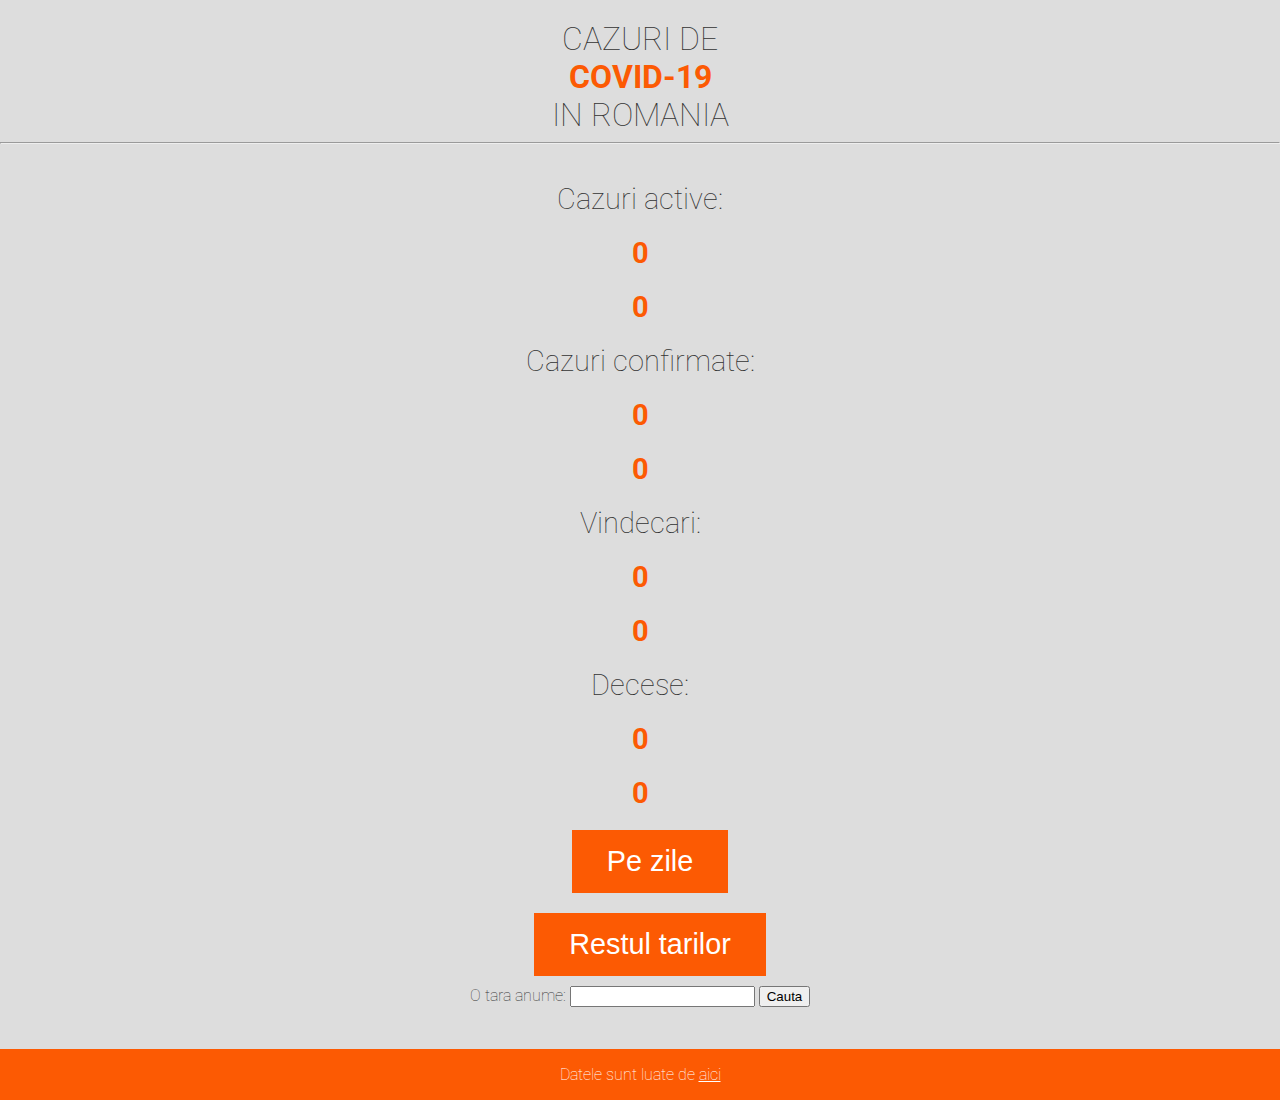
<file: index.html>
<!DOCTYPE html>
<html>
    <head>
        <meta charset="UTF-8">
        <meta name="description" content="Cazuri COVID-19 Romania">
        <meta name="keywords" content="Coronavirus,COVID-19,Romania">
        <meta name="author" content="Ica Alexandru-Gabriel">
        <meta name="viewport" content="width=device-width initial-scale=1.0">

        <title>COVID-19 Romania</title>

        <link href="https://fonts.googleapis.com/css2?family=Roboto:wght@300;400;700&display=swap" rel="stylesheet">
        <link href="./style.css" rel="stylesheet">
        <script src="./data.js"></script>
    </head>
    <body id="website">
        <div class="header">
            <p class="normal-text">CAZURI DE</p>
            <p class="highlight-text">COVID-19</p>
            <p class="normal-text">IN ROMANIA</p>
            <hr>
        </div>
        <div class="content">
            <p id="current-date" class="disclaimer"></p>
            <p class="disclaimer">Cazuri active:</p>
            <p id="active-cases">0</p>
            <p id="active-cases-today">0</p>
            <p class="disclaimer">Cazuri confirmate:</p>
            <p id="confirmed-cases">0</p>
            <p id="confirmed-cases-today">0</p>
            <p class="disclaimer">Vindecari:</p>
            <p id="recovered-cases">0</p>
            <p id="recovered-cases-today">0</p>
            <p class="disclaimer">Decese:</p>
            <p id="lost-cases">0</p>
            <p id="lost-cases-today">0</p>

            <div id="each-day">
                <button type="button" class="button" onclick="createTablePerDays()">Pe zile</button>
                <table id="each-day-table">
                    <tr>
                        <th>Data</th>
                        <th>Confirmate</th>
                        <th>Vindecate</th>
                        <th>Decese</th>
                    </tr>
                </table>
            </div>
            <div id="rest">
                <button type="button" class="button" onclick="createTableForOthers()">Restul tarilor</button>
                <table id="rest-table">
                    <tr>
                        <th>Nr.</th>
                        <th>Tara</th>
                        <th>Confirmate</th>
                        <th>Vindecate</th>
                        <th>Decese</th>
                    </tr>
                </table>
            </div>
            <div id="country-input" style="display: flex; flex-flow: column nowrap; align-items: center; margin-bottom: 10px;">
                <form onsubmit="search(); return false;">
                    <label for="country-name">O tara anume:</label>
                    <input type="text" id="country-name" name="country-name">
                    <input type="submit" value="Cauta">
                </form>
                <p id="country-summary"></p>
            </div>
        </div>
        <div class="footer">
            <p>Datele sunt luate de <a href="https://pomber.github.io/covid19/timeseries.json" target="_blank">aici</a></p>
        </div>
    </body>
</html>
</file>
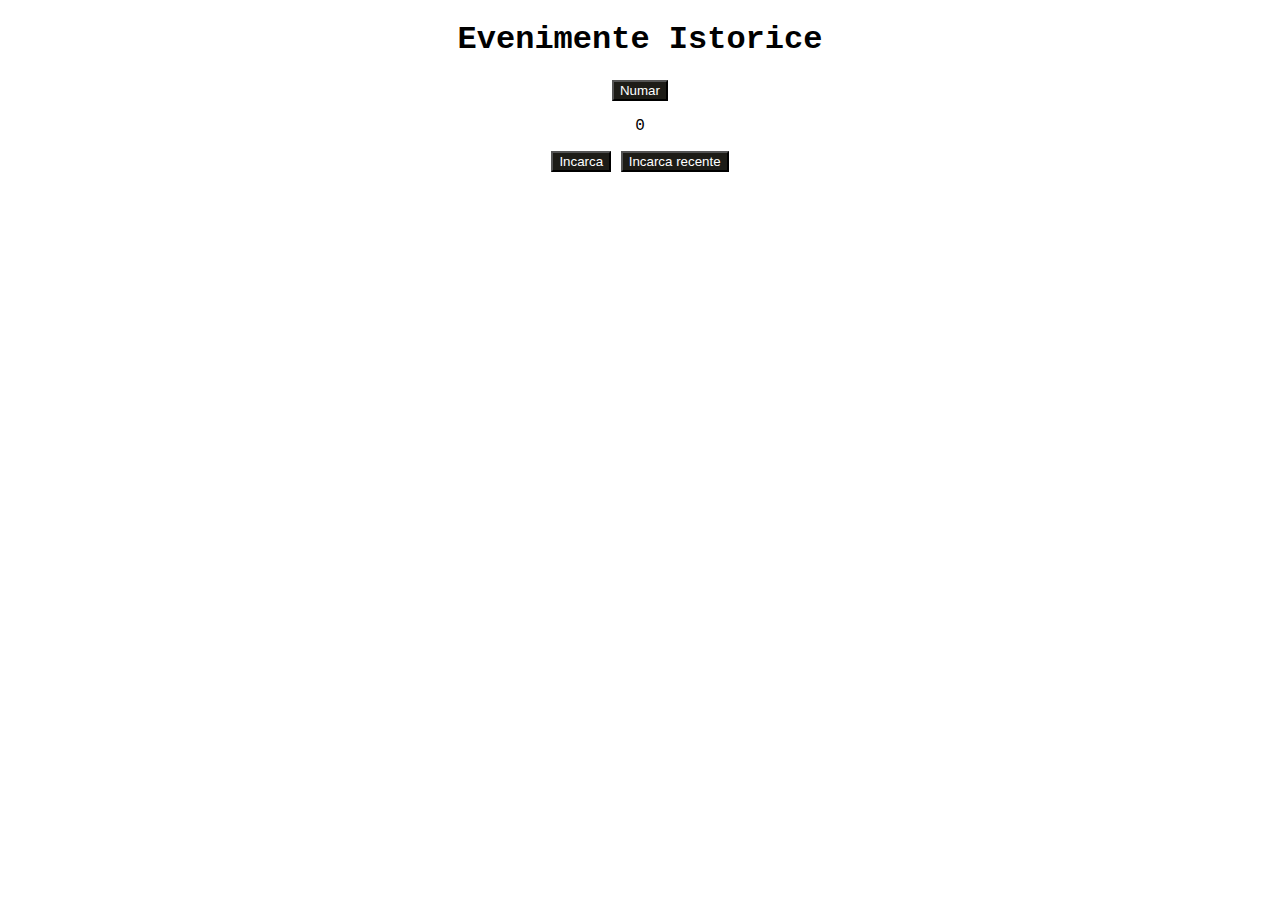
<file: node/index.html>
<!DOCTYPE html>
<html lang="en">

<head>
    <meta charset="UTF-8">
    <meta name="viewport" content="width=device-width, initial-scale=1.0">

    <title>Hello node.js</title>

    <style>
        body {
            font-family: Courier, monospace;
            text-align: center;
        }
    </style>

    <script src="./site.js"></script>
    <link rel="stylesheet" type="text/css" href="./site.css">
</head>

<body>
    <h1>
        Evenimente Istorice
    </h1>
    <div id="side">
        <div>
        <button onclick="getNum()">Numar</button>
        <p id="nr-elem">0</p>
        <button id="load-button" onclick="getContent()">Incarca</button>
        <button id="load-button-reverse" onclick="getReverse()">Incarca recente</button>
        </div>
        <div id="content"></div>
        <div id="content2"></div>
    </div>
</body>

</html>
</file>
<file: style.css>
* {
    box-sizing: border-box;
}

#website {
    display: grid;
    grid-template-columns: 100%;
    grid-column-gap: 0;
    grid-row-gap: 0;
    background-color: #DDD;
    margin: 0;
    color: #333;
    font-family: 'Roboto', sans-serif;
    font-weight: lighter;
}

#website .header {
    display: flex;
    flex-flow: column wrap;
    justify-content: center;
    align-items: center;
    margin: 0;
    padding-top: 20px;
    background-color: #DDD;
}

#website .header .normal-text,
#website .header .highlight-text {
    display: block;
    margin: 0;
    font-size: 2em;
}

#website .header .highlight-text {
    color: #FC5A03;
    font-weight: bold;
}

#website .header hr {
    color: #FC5A03;
    width: 100%;
}

#website .content {
    display: flex;
    flex-flow: column wrap;
    justify-content: center;
    align-items: center;
}

#website .content .disclaimer {
    margin: 10px;
    font-size: 1.8em;
}

#active-cases,
#active-cases-today,
#confirmed-cases,
#confirmed-cases-today,
#recovered-cases,
#recovered-cases-today,
#lost-cases,
#lost-cases-today {
    margin: 10px;
    color: #FC5A03;
    font-weight: bold;
    font-size: 1.8em;
}

#website .content .button {
    background-color: #FC5A03;
    color: #FFF;
    font-size: 1.8em;
    border: none;
    padding: 15px 25px;
    text-align: center;
    cursor: pointer;
    margin: 10px;
    width: 100%;
}

#website .content .button:hover {
    background-color: #EB4902;
}

#each-day-table {
    display: none;
    align-self: center;
    margin-left: 15px;
}

#rest-table {
    display: none;
    margin-left: 15px;
}

#each-day-table,
#each-day-table th,
#each-day-table td {
    border: 1px solid #FC5A03;
    border-collapse: collapse;
}

#each-day-table td {
    text-align: right;
}

#rest-table,
#rest-table th,
#rest-table td {
    border: 1px solid #FC5A03;
    border-collapse: collapse;
}

#rest-table tr > td:nth-of-type(n + 3) {
    text-align: right;
}

#website .footer {
    background-color: #FC5A03;
    color: #FFF;
}

#website .footer p {
    text-align: center;
}

#website .footer a {
    color: #FFF;
}
</file>
<file: node/site.css>
#side {
    display: flex;
    flex-flow: column wrap;
    justify-content: center;
    align-items: center;
}

#content, #content2 {
    display: grid;
    grid-column-gap: 30px;
    grid-row-gap: 30px;
    grid-template-columns: 200px 200px 200px;
}

#fragment {
    color: rgb(255, 255, 255);
    background-color: rgb(29, 28, 23);
}

button {
    color: #FFF;
    background-color: rgb(29, 28, 23);
    
}
</file>
